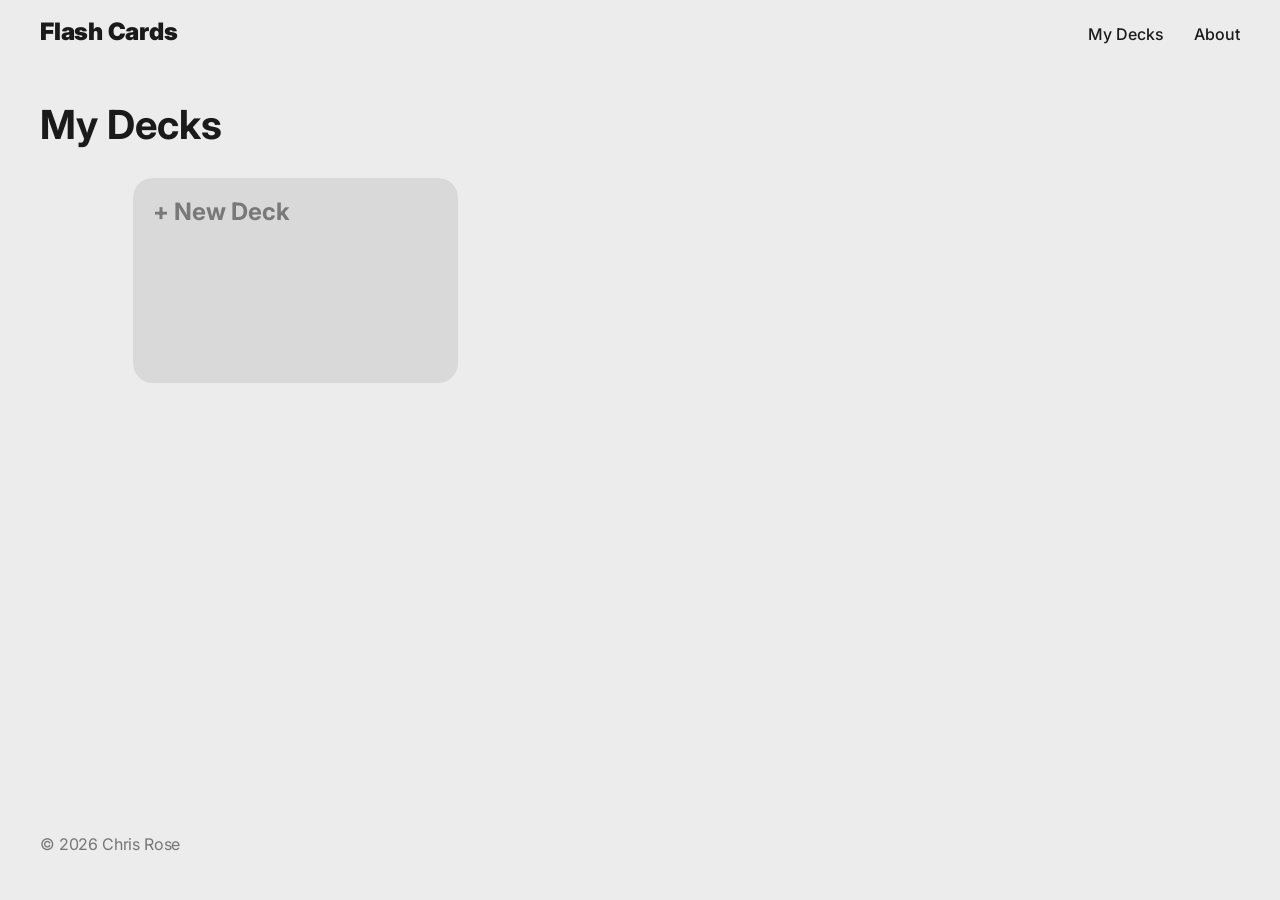
<file: index.html>
<!doctype html>
<html lang="en">
  <head>
    <meta charset="UTF-8" />
    <meta name="viewport" content="width=device-width, initial-scale=1.0" />
    <meta name="Author" content="Chris Rose" />
    <meta name="Description" content="A flash card study aid platform" />
    <meta
      name="Keywords"
      content="study aids, flashcards, learning materials"
    />
    <title>cardousel</title>
    <link rel="stylesheet" href="assets/css/index.css" />
    <link rel="favicon" href="favicon.ico" />
    <link rel="preconnect" href="https://fonts.googleapis.com" />
    <link rel="preconnect" href="https://fonts.gstatic.com" crossorigin />
    <link
      href="https://fonts.googleapis.com/css2?family=Inter:ital,opsz,wght@0,14..32,100..900;1,14..32,100..900&display=swap"
      rel="stylesheet"
    />
  </head>
  <body class="page">
    <header class="header">
      <h1 class="header__title">
        <a class="header__link" href="#home">Flash Cards</a>
      </h1>
      <nav class="nav">
        <ul class="nav__links">
          <li><a class="nav__link" href="#home">My Decks</a></li>
          <li><a class="nav__link" href="#about">About</a></li>
        </ul>
      </nav>
    </header>
    <main class="page__main-content">
      <template id="deck__template">
        <li class="card">
          <h3 class="card__title"></h3>
          <div class="card__row">
            <p class="card__count"></p>
            <button
              class="card__delete-btn"
              type="button"
              aria-label="Deck Delete Button"
            ></button>
          </div>
          <a class="card__link" href="#"></a>
        </li>
      </template>
      <template id="card__template">
        <li class="card">
          <h3 class="card__title"></h3>
          <div class="card__row">
            <button
              class="card__flip-btn"
              type="button"
              aria-label="Card Flip Button"
            ></button>
            <button
              class="card__edit-btn"
              type="button"
              aria-label="Card Edit Button"
            ></button>
            <button
              class="card__delete-btn"
              type="button"
              aria-label="Card Delete Button"
            ></button>
          </div>
        </li>
      </template>
      <section id="home" class="gallery">
        <h2 class="gallery__title">My Decks</h2>
        <div class="wrapping-row">
          <ul class="gallery__list"></ul>
          <button
            class="gallery__new-card-btn"
            type="button"
            aria-label="New Deck Button"
          >
            + New Deck
          </button>
        </div>
      </section>
      <section id="deck-view" class="gallery">
        <div class="gallery__header">
          <h2 class="gallery__title"></h2>
          <button
            class="practice-btn"
            type="button"
            aria-label="Practice Button"
          >
            Practice
          </button>
        </div>
        <div class="wrapping-row">
          <ul class="gallery__list"></ul>
          <button
            class="gallery__new-card-btn"
            type="button"
            aria-label="New Card Button"
          >
            + New Card
          </button>
        </div>
      </section>
      <section id="about" class="about">
        <h2 class="about__title">About the Flash Cards App</h2>
        <div class="about__content">
          <p class="about__text">
            In this Flash Cards App, you can create your decks of cards to
            memorize study materials and practice them.
          </p>
          <p class="about__text">
            When creating a deck of cards, paste JSON that follows this schema:
          </p>
          <pre class="about__pre"><code>{
  "name": "Name",
  "cards": [
    {
      "question": "Question?",
      "answer": "Answer"
    }
  ]
}</code></pre>
        </div>
      </section>
      <section id="not-found" class="not-found">
        <h2 class="not-found__status-code">404</h2>
        <p class="not-found__text">Sorry, nothing found!</p>
      </section>
      <section id="carousel" class="carousel">
        <h2 class="carousel__title">HTML Tags Deck &middot; 1/10</h2>
        <div class="carousel__grid">
          <button
            type="button"
            class="carousel__btn carousel__btn_type_left carousel__btn_disabled"
            aria-label="carousel button left"
          ></button>
          <div class="carousel__card">
            <p class="carousel__card-text">&lt;body&gt;&lt;/body&gt;</p>
          </div>
          <button
            type="button"
            class="carousel__btn carousel__btn_type_right carousel__btn_disabled"
            aria-label="carousel button right"
          ></button>
          <button
            type="button"
            class="carousel__btn carousel__btn_type_flip"
            aria-label="carousel button flip"
          ></button>
        </div>
      </section>
    </main>
    <div id="delete-confirmation-modal" class="modal hidden" aria-hidden="true">
      <div
        class="modal__dialog"
        role="dialog"
        aria-modal="true"
        aria-labelledby="delete-modal-title"
      >
        <h3 id="delete-modal-title" class="modal__title">Delete this card?</h3>
        <p class="modal__message">
          Are you sure you want to delete this card? This action cannot be
          undone.
        </p>
        <div class="modal__actions">
          <button type="button" class="modal__btn modal__btn_cancel">
            Cancel
          </button>
          <button type="button" class="modal__btn modal__btn_confirm">
            Delete
          </button>
        </div>
      </div>
    </div>
    <section id="new-deck-view" class="new-deck-view">
      <h2 class="new-deck-view__title">New Deck</h2>
      <form class="new-deck-view__form" id="new-deck-form">
        <fieldset class="new-deck-view__color-picker">
          <legend class="new-deck-view__legend">Pick the deck color</legend>
          <label class="new-deck-view__color-label" for="green">
            <input
              class="new-deck-view__color-input new-deck-view__color-input_color_green"
              aria-label="Green"
              name="color"
              id="green"
              value="#64D583"
              type="radio"
              checked
            />
          </label>
          <label class="new-deck-view__color-label" for="blue">
            <input
              class="new-deck-view__color-input new-deck-view__color-input_color_blue"
              aria-label="Blue"
              name="color"
              id="blue"
              value="#91A8F9"
              type="radio"
            />
          </label>
          <label class="new-deck-view__color-label" for="purple">
            <input
              class="new-deck-view__color-input new-deck-view__color-input_color_purple"
              aria-label="Purple"
              name="color"
              id="purple"
              value="#AA8EF0"
              type="radio"
            />
          </label>
          <label class="new-deck-view__color-label" for="pink">
            <input
              class="new-deck-view__color-input new-deck-view__color-input_color_pink"
              aria-label="Pink"
              name="color"
              id="pink"
              value="#EE92D7"
              type="radio"
            />
          </label>
          <label class="new-deck-view__color-label" for="orange">
            <input
              class="new-deck-view__color-input new-deck-view__color-input_color_orange"
              aria-label="Orange"
              name="color"
              id="orange"
              value="#EE955E"
              type="radio"
            />
          </label>
          <label class="new-deck-view__color-label" for="yellow">
            <input
              class="new-deck-view__color-input new-deck-view__color-input_color_yellow"
              aria-label="Yellow"
              name="color"
              id="yellow"
              value="#F5D770"
              type="radio"
            />
          </label>
        </fieldset>
        <label for="JSON" class="new-deck-view__textarea-label"
          >Write the JSON array of cards so that it matches this schema
          <textarea class="new-deck-view__text-input"></textarea>
        </label>
        <button
          type="submit"
          class="new-deck-view__submit-btn"
          aria-label="create the new deck button"
          disabled
        >
          Create the Deck
        </button>
      </form>
      <div
        id="new-deck-error-modal"
        class="modal new-deck-view__error-modal hidden"
      >
        <div
          class="modal__dialog new-deck-view__error-modal-dialog"
          role="dialog"
          aria-modal="true"
          aria-labelledby="new-deck-error-title"
          aria-describedby="new-deck-error-list"
        >
          <h3 id="new-deck-error-title" class="modal__title">
            An error has occurred
          </h3>
          <ul id="new-deck-error-list" class="new-deck-view__error-list"></ul>
          <div class="modal__actions new-deck-view__error-modal-actions">
            <button
              type="button"
              class="modal__btn new-deck-view__error-modal-close-btn"
              aria-label="Dismiss JSON validation errors"
            >
              Dismiss
            </button>
          </div>
        </div>
      </div>
    </section>
    <footer class="footer">
      <p class="footer__text">&copy; 2026 Chris Rose</p>
    </footer>
    <script src="assets/js/index.js" type="module"></script>
  </body>
</html>
</file>
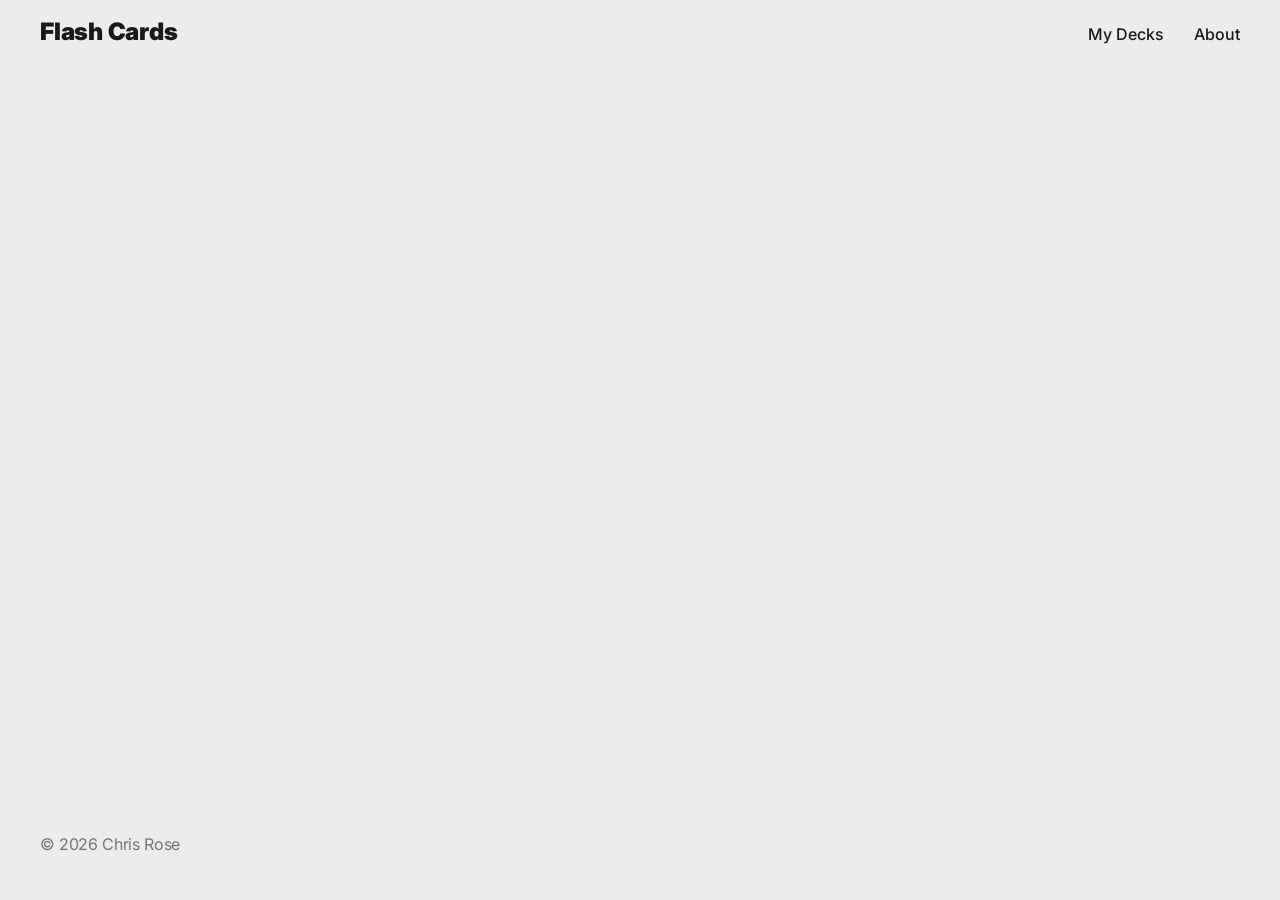
<file: carousel.html>
<!doctype html>
<html lang="en">
  <head>
    <meta charset="UTF-8" />
    <meta name="viewport" content="width=device-width, initial-scale=1.0" />
    <meta name="Author" content="Chris Rose" />
    <meta name="Description" content="A flash card study aid platform" />
    <meta
      name="Keywords"
      content="study aids, flashcards, learning materials"
    />
    <title>cardousel</title>
    <link rel="stylesheet" href="assets/vendor/normalize.css" />
    <link rel="stylesheet" href="assets/css/index.css" />
    <link rel="favicon" href="favicon.ico" />
    <link rel="preconnect" href="https://fonts.googleapis.com" />
    <link rel="preconnect" href="https://fonts.gstatic.com" crossorigin />
    <link
      href="https://fonts.googleapis.com/css2?family=Inter:ital,opsz,wght@0,14..32,100..900;1,14..32,100..900&display=swap"
      rel="stylesheet"
    />
  </head>
  <body class="page">
    <header class="header">
      <h1 class="header__title">
        <a class="header__link" href="/">Flash Cards</a>
      </h1>
      <nav class="nav">
        <ul class="nav__links">
          <li><a class="nav__link" href="/">My Decks</a></li>
          <li><a class="nav__link" href="/">About</a></li>
        </ul>
      </nav>
    </header>
    <main class="page__main-content page__main-content_carousel">
      <section id="carousel" class="carousel">
        <h2 class="carousel__title">HTML Tags Deck &middot; 1/10</h2>
        <div class="carousel__grid">
          <button
            type="button"
            class="carousel__btn carousel__btn_type_left carousel__btn_disabled"
            aria-label="carousel button left"
          ></button>
          <div class="carousel__card">
            <p class="carousel__card-text">&lt;body&gt;&lt;/body&gt;</p>
          </div>
          <button
            type="button"
            class="carousel__btn carousel__btn_type_right carousel__btn_disabled"
            aria-label="carousel button right"
          ></button>
          <button
            type="button"
            class="carousel__btn carousel__btn_type_flip"
            aria-label="carousel button flip"
          ></button>
        </div>
      </section>
    </main>
    <footer class="footer">
      <p class="footer__text">&copy; 2026 Chris Rose</p>
    </footer>
  </body>
</html>
</file>
<file: assets/css/index.css>
@import url("../vendor/normalize.css");
@import url("./page.css");
@import url("./header.css");
@import url("./nav.css");
@import url("./gallery.css");
@import url("./card.css");
@import url("./carousel.css");
@import url("./footer.css");
@import url("./mobile-bar.css");
@import url("./new-deck.css");
@import url("./about.css");

section {
  display: none;
}

#home {
  display: block;
}
</file>
